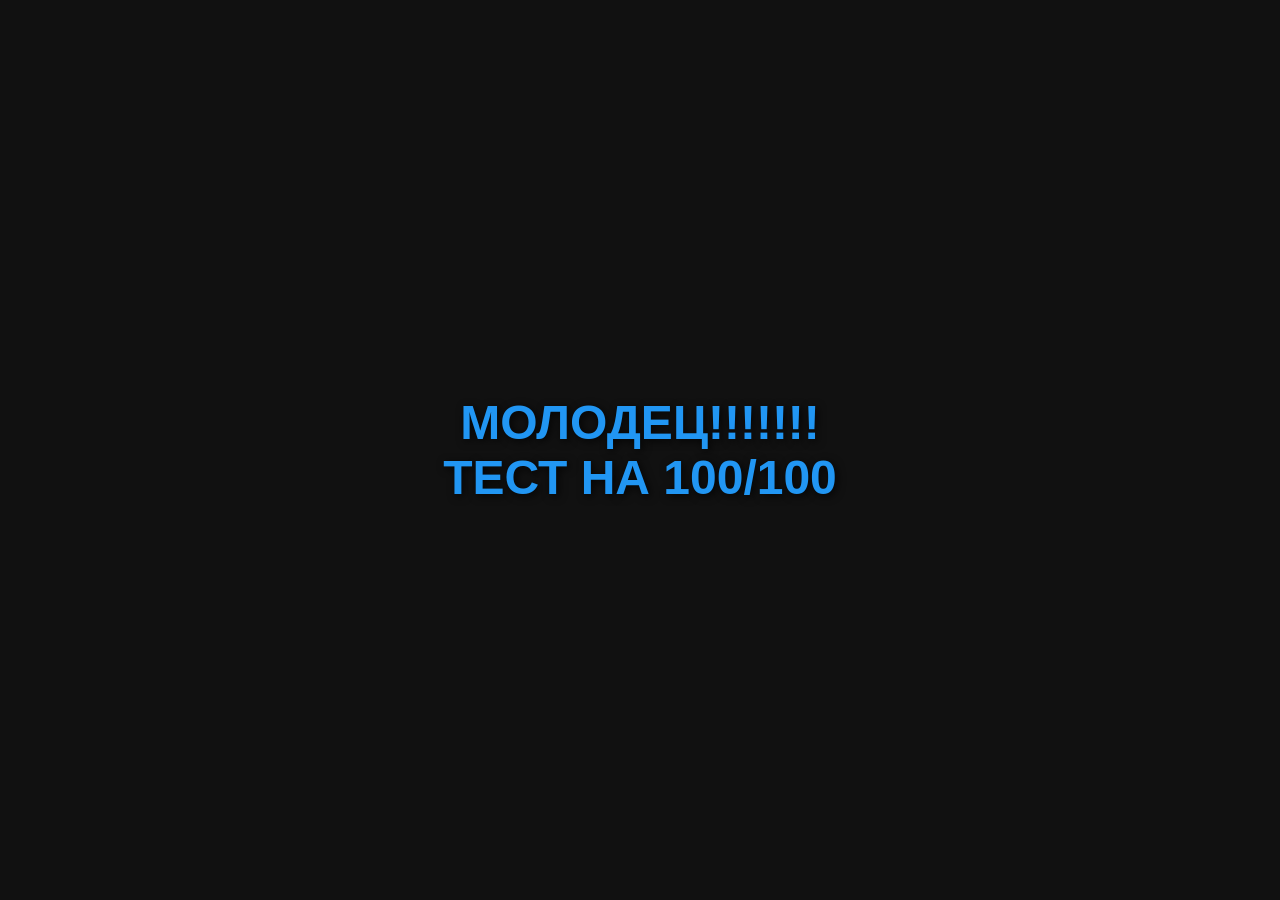
<file: result.html>
<!DOCTYPE html>
<html lang="ru">
<head>
  <meta charset="UTF-8">
  <title>Результат</title>
  <style>
    body {
      display: flex;
      justify-content: center;
      align-items: center;
      height: 100vh;
      margin: 0;
      background: #111;
      color: #fff;
      font-family: Arial, sans-serif;
    }

    h1 {
      font-size: 48px;
      text-align: center;
      color: #2196f3;
      text-shadow: 2px 2px 8px rgba(0,0,0,0.8);
    }
  </style>
</head>
<body>
  <h1>МОЛОДЕЦ!!!!!!!<br>ТЕСТ НА 100/100</h1>
</body>
</html>
</file>
